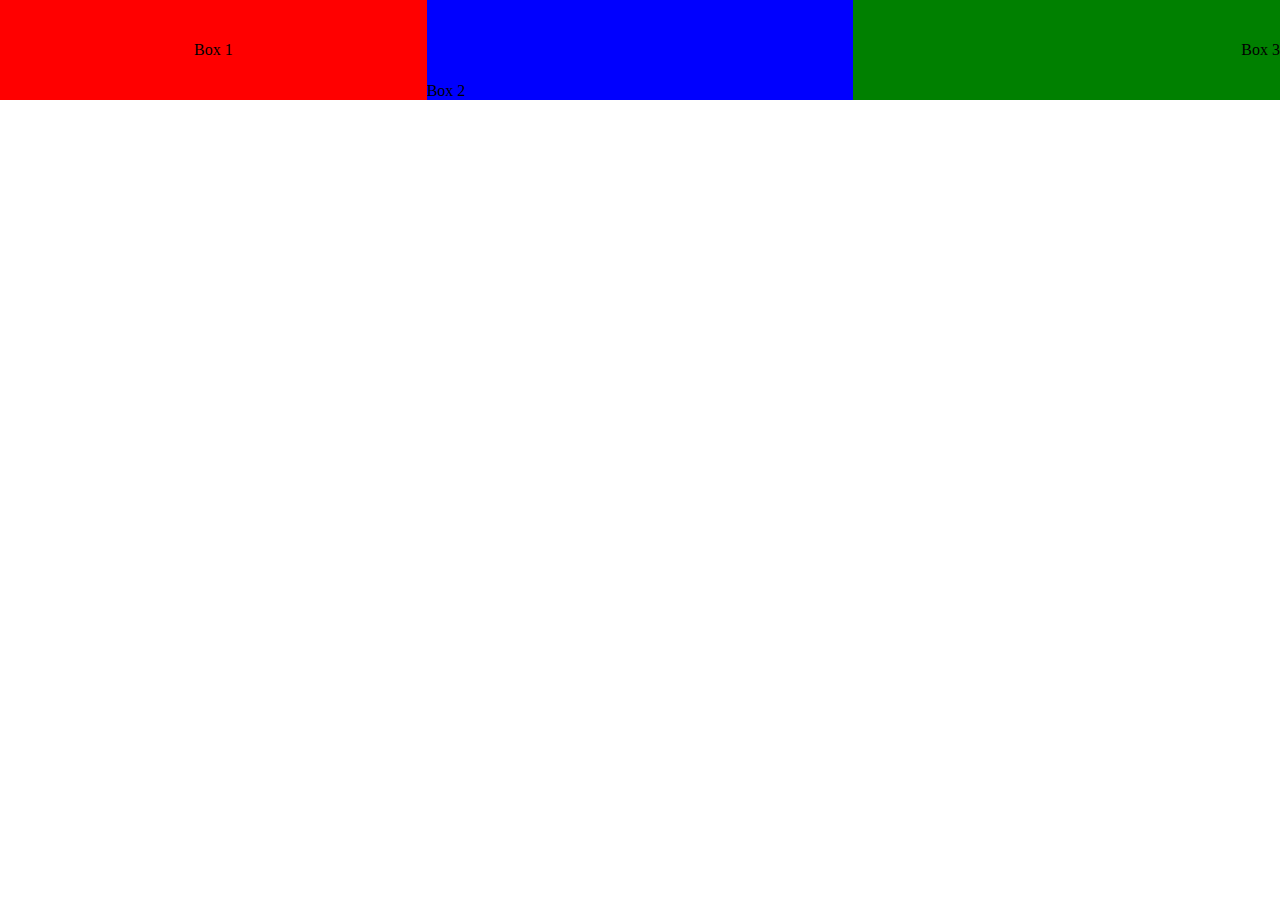
<file: index.html>
<!DOCTYPE html>
<html lang="en">
<head>
    <meta charset="UTF-8">
    <meta name="viewport" content="width=device-width, initial-scale=1.0">
    <title>Flex Box</title>
    <link rel="stylesheet" href="flexbox.css">
</head>
<body>
    <div class="container">
        <div class="box box1">Box 1</div>
        <div class="box box2">Box 2</div>
        <div class="box box3">Box 3</div>
        <!-- <div class="box box4">Box 4</div>
        <div class="box box5">Box 5</div> -->
    </div>
</body>
</html>
</file>
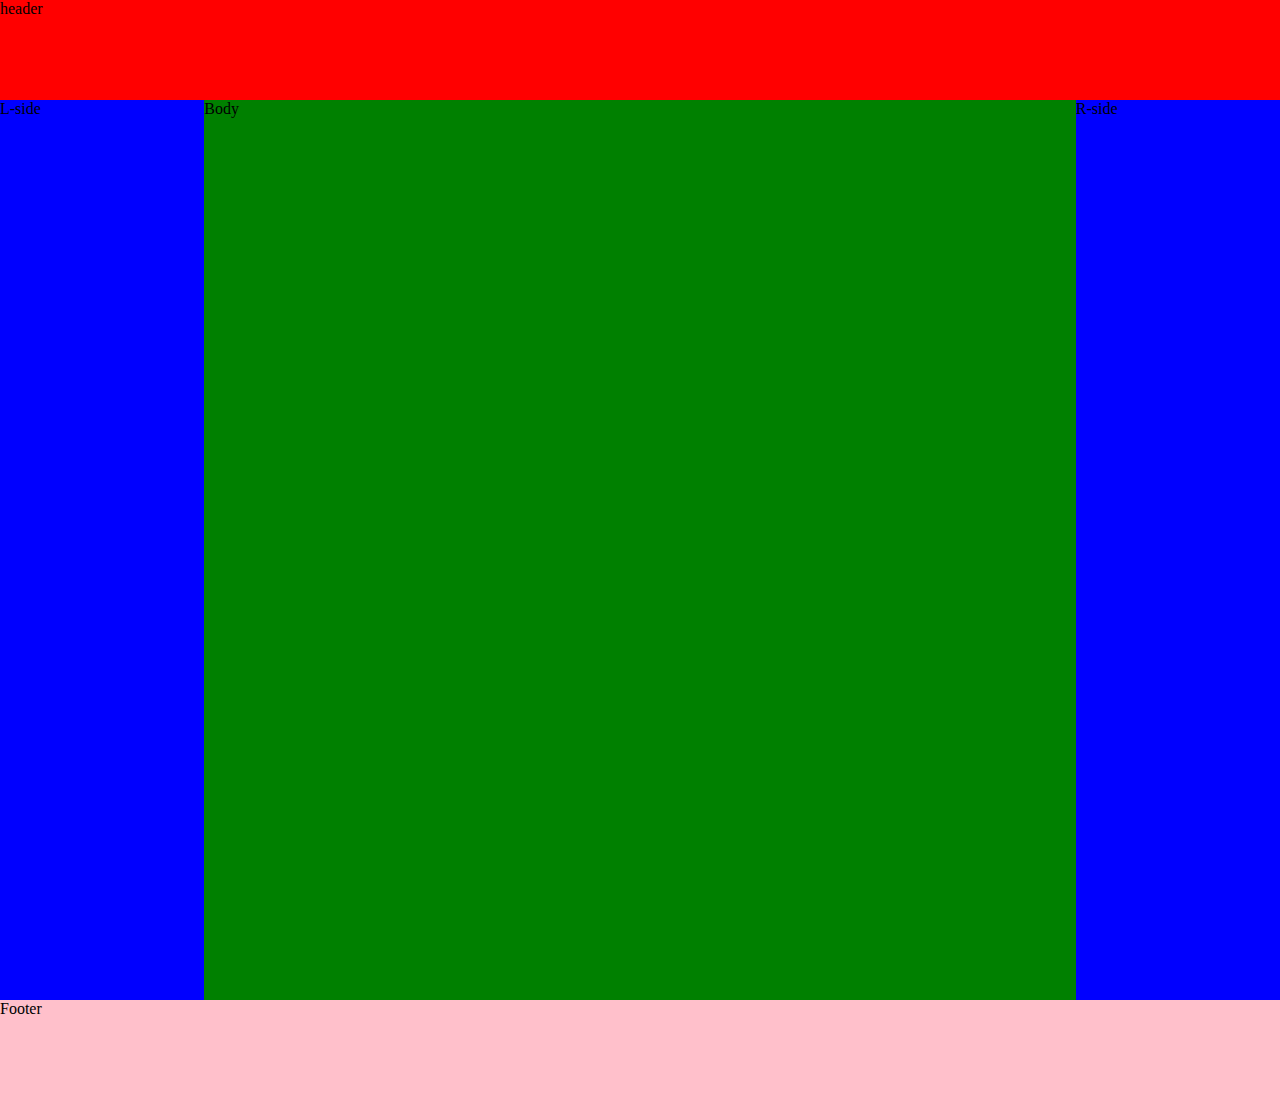
<file: index3.html>
<!DOCTYPE html>
<html lang="en">
<head>
    <meta charset="UTF-8">
    <meta name="viewport" content="width=device-width, initial-scale=1.0">
    <title>Document</title>
    <link rel="stylesheet" href="flexbox3.css">
</head>
<body>
    <div class="header">header</div>

    <div class="structure">
        <div class="l-side">L-side</div>
        <div class="body">Body</div>
        <div class="r-side">R-side</div>
    </div>
    
    <div class="footer">Footer</div>

</body>
</html>
</file>
<file: flexbox.css>
*{
    padding: 0;
    margin: 0;
    box-sizing: border-box;
}

.container{
    width: 100%;
    /* height: 100vh; */
    background: lightblue;
    display: flex;
    /* flex-direction: column;
    flex-direction: column-reverse;
    flex-direction: row; */
    flex-wrap: wrap;
    

}
.box{
    /* width: 500px;
    flex: 1;
    height: 100vh; */
    height: 100px;
    flex: 1 1 20rem;
    
    
}
.box1{
    background: red;
    text-align: center;
    line-height: 100px;
    /* flex-basis: 800px;
    flex-grow: 1;
    flex-shrink: 1; */
    
    /* width: 100px; */
    /* flex: 1; */
    /* order: 3;  */
}
.box2{
    background: blue;
    display: flex;
    justify-content: start;
    align-items: end;
    /* flex-basis: 800px;
    flex-grow: 1;
    flex-shrink: 1; */
    
    /* flex: 1; */
    /* order: 1; */
}
.box3{
    background: green;
    display: flex;
    justify-content: end;
    align-items: center;
    /* flex-basis: 800px;
    flex-grow: 0;
    flex-shrink: 0; */
    /* flex: 1; */
    /* width: 200px; */
    /* order: 2; */
}
/* .box4{
    background: yellow;
}
.box5{
    background: pink;
} */
</file>
<file: flexbox3.css>
*{
    padding: 0;
    margin: 0;
    box-sizing: border-box;
}
.header{
    width: 100%;
    height: 100px;
    background: red;
}
body{
    height: 100vh;
}
.structure{

    display: flex;
    justify-content: space-between;
    align-items: center;
    
}
.l-side{
    width: 300px;
    height: 100vh;
    background: blue;
}
.body{
    width: 100%;
    height: 100vh;
    background: green;
}
.r-side{
    width: 300px;
    height: 100vh;
    background: blue;
}
.footer{
    width: 100%;
    height: 100px;
    background: pink;
}
</file>
